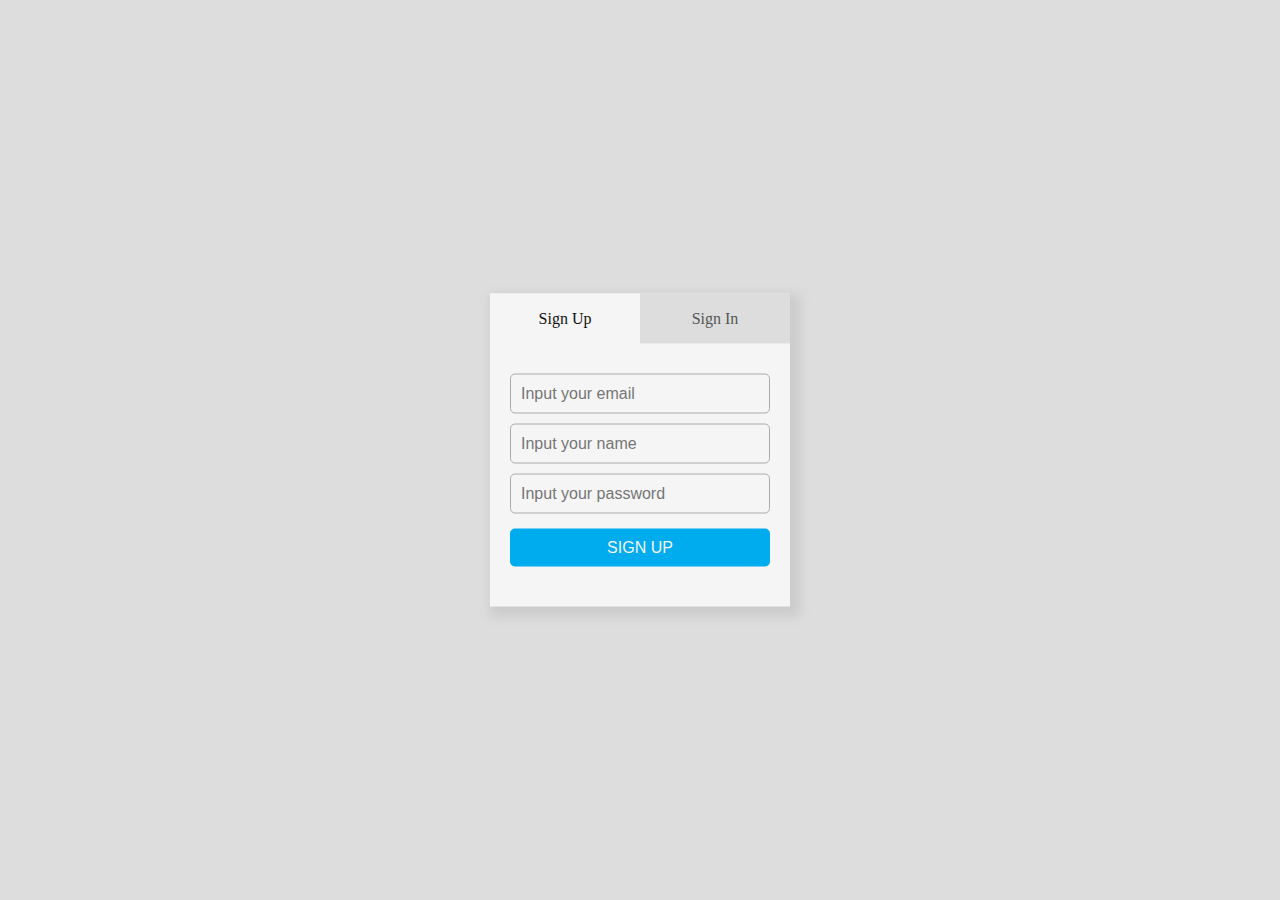
<file: alchemy/html/log.html>
<!DOCTYPE html>
<html lang="en">
<head>
    <meta charset="UTF-8">
    <meta http-equiv="X-UA-Compatible" content="IE=edge">
    <meta name="viewport" content="width=device-width, initial-scale=1.0">
    <title>Panel</title>
    <link rel="stylesheet" href="../css/log.css">
</head>
<body>

    <div class="form">
        <div class="tab-header">
            <div class="active">Sign Up</div>
            <div>Sign In</div>
        </div>
        <div class="tab-content">
            <div class="tab-body active">
                <div class="form-element">
                    <form action="../php/cont/panel_cont.php" method="POST">
                        <input type="email" name="uemail" placeholder="Input your email"><br>
                        <input type="text" name="uname" placeholder="Input your name"><br>
                        <input type="password" name="upass" placeholder="Input your password"><br>
                        <input type="submit" value="Sign Up">
                    </form>
                </div>
            </div>

            <div class="tab-body">
                <div class="form-element">
                    <form action="../php/cont/panel_cont.php" method="POST">
                        <input type="email" name="iemail" placeholder="Input your email"><br>
                        <input type="password" name="ipass" placeholder="Input your password"><br>
                        <input type="submit" value="Sign In">
                    </form>
                </div>
            </div>

        </div>
    </div>

    <script src="../js/log.js"></script>
</body>
</html>
</file>
<file: alchemy/css/log.css>
*{
    box-sizing: border-box;
}

body{
    background: #ddd;
    font-family: 'Raleway';
}

.form{
    position: absolute;
    top: 50%;
    left: 50%;
    transform: translate(-50%, -50%);
    width: 300px;
    background: #f5f5f5;
    box-shadow: 5px 5px 10px 5px #ccc;
}

.form .tab-header{
    height: 50px;
    line-height: 50px;
}

.form .tab-header > div{
    width: 50%;
    float: left;
    text-align: center;
    background: #ddd;
    color: #555;
    cursor: pointer;
}

.form .tab-header > div.active{
    background: #f5f5f5;
    color: #111;
}

.form .tab-content{
    padding: 20px;
}

.form .tab-content .form-element{
    margin: 10px 0px;
}

.form .tab-content .form-element input{
    width: 100%;
    padding: 10px;
    border: 1px solid #aaa;
    font-size: 16px;
    background: #f5f5f5;
    border-radius: 5px;
    outline: none;
    margin-bottom: 10px;
}

.form .tab-content .form-element input[type=submit]{
    margin-top: 5px;
    width: 100%;
    padding: 10px;
    border: none;
    outline: none;
    background: #00acee;
    color: #f5f5f5;
    font-size: 16px;
    text-transform: uppercase;
    cursor: pointer;
    border-radius: 5px;
}

.form .tab-content > div.active{
    display: block;
}

.form .tab-content > div{
    display: none;
}
</file>
